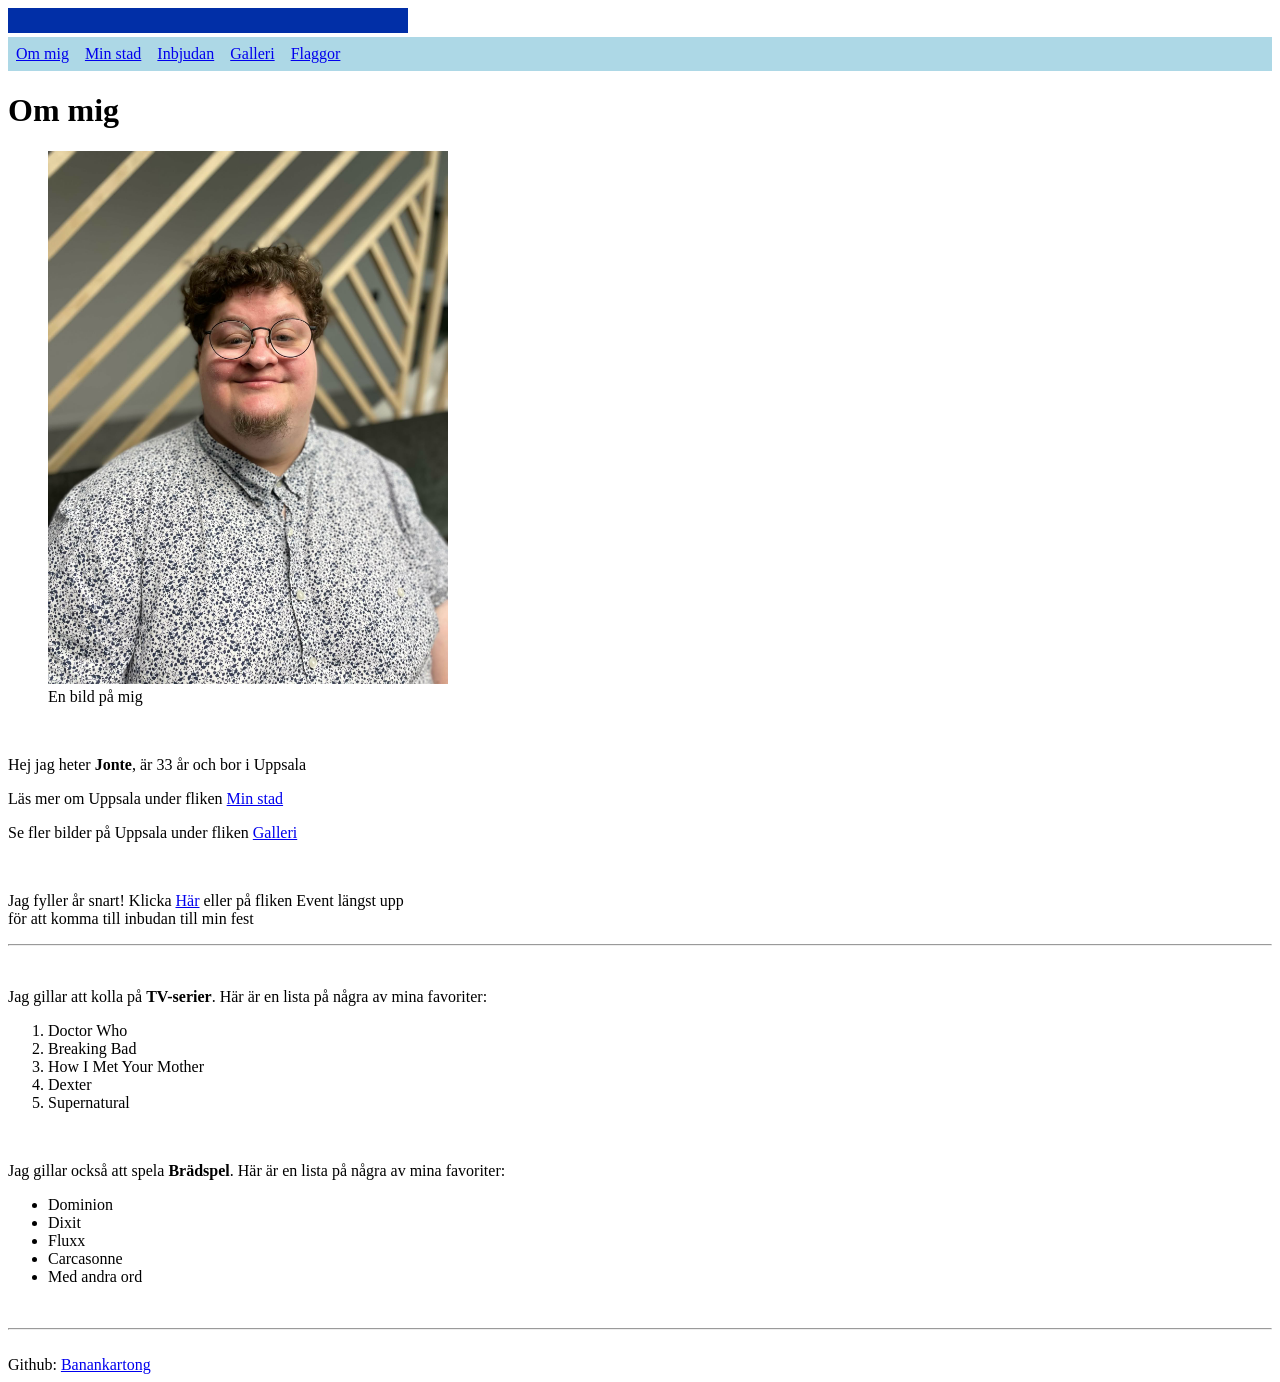
<file: index.html>
<!DOCTYPE html>
<html lang="sv">

<head>
    <meta charset="UTF-8">
    <meta name="viewport" content="width=device-width, initial-scale=1.0">
    <title>Om mig</title>
    <link rel="shortcut icon" href="images/favicon.jpg" type="image/x-icon">
    <link rel="stylesheet" href="styles/style.css">
    
</head>

<body>

    <header>
        <img src="images/blue.jpg" width="400" height="25" alt="Blå header rand">

        <nav id="top-menu">
            <ul>
                <li><a href="index.html">Om mig</a></li>
            </ul>
            <ul>
                <li><a href="city.html">Min stad</a></li>
            </ul>
            <ul>
                <li><a href="event.html">Inbjudan</a></li>
            </ul>
            <ul>
                <li><a href="gallery.html">Galleri</a></li>
            </ul>
            <ul>
                <li><a href="flags.html">Flaggor</a></li>
            </ul>

        </nav>
    </header>

    <h1>Om mig</h1>

    <main>
        <figure>
            <img src="images/Jag.jpg" width="400" alt="En bild på mig">
            <figcaption>En bild på mig</figcaption>
        </figure>

        <br>
        <p>Hej jag heter <b>Jonte</b>, är 33 år och bor i Uppsala</p>

        <aside>
            <p>Läs mer om Uppsala under fliken <a href="city.html">Min stad</a></p>

            <p>Se fler bilder på Uppsala under fliken <a href="gallery.html">Galleri</a></p>
            <br>

            <p>Jag fyller år snart! Klicka <a href="event.html">Här</a> eller på fliken Event längst upp
                <br>
                för att komma till inbudan till min fest
            </p>
        </aside>

        <hr>
        <br>

        <p>Jag gillar att kolla på <b>TV-serier</b>. Här är en lista på några av mina favoriter:</p>

        <ol>
            <li>Doctor Who</li>
            <li>Breaking Bad</li>
            <li>How I Met Your Mother</li>
            <li>Dexter</li>
            <li>Supernatural</li>
        </ol>

        <br>

        <p>Jag gillar också att spela <b>Brädspel</b>. Här är en lista på några av mina favoriter:</p>

        <ul>
            <li>Dominion</li>
            <li>Dixit</li>
            <li>Fluxx</li>
            <li>Carcasonne</li>
            <li>Med andra ord</li>
        </ul>

    </main>


    <br>
    <hr>
    <br>
    <footer>
        Github: <a href="https://github.com/Banankartong" rel="noopener" target="_blank">Banankartong</a>
    </footer>


</body>

</html>
</file>
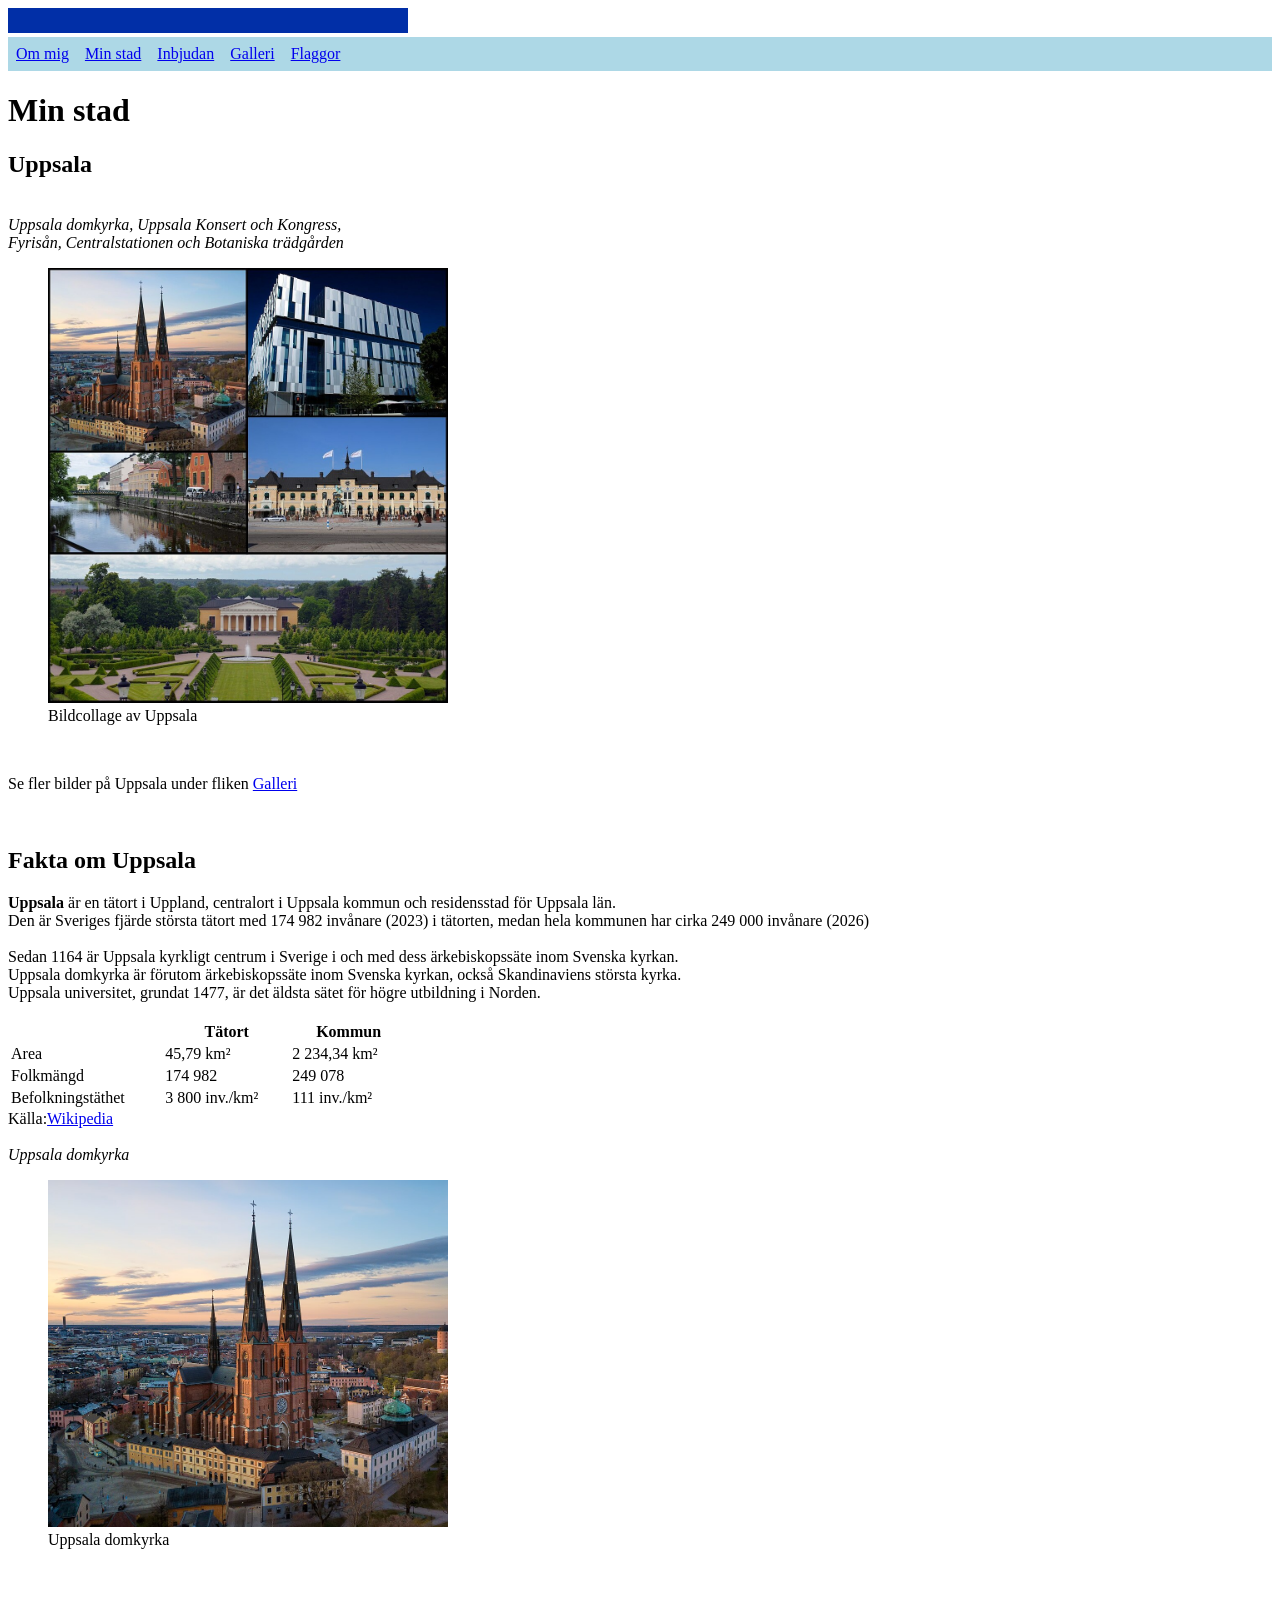
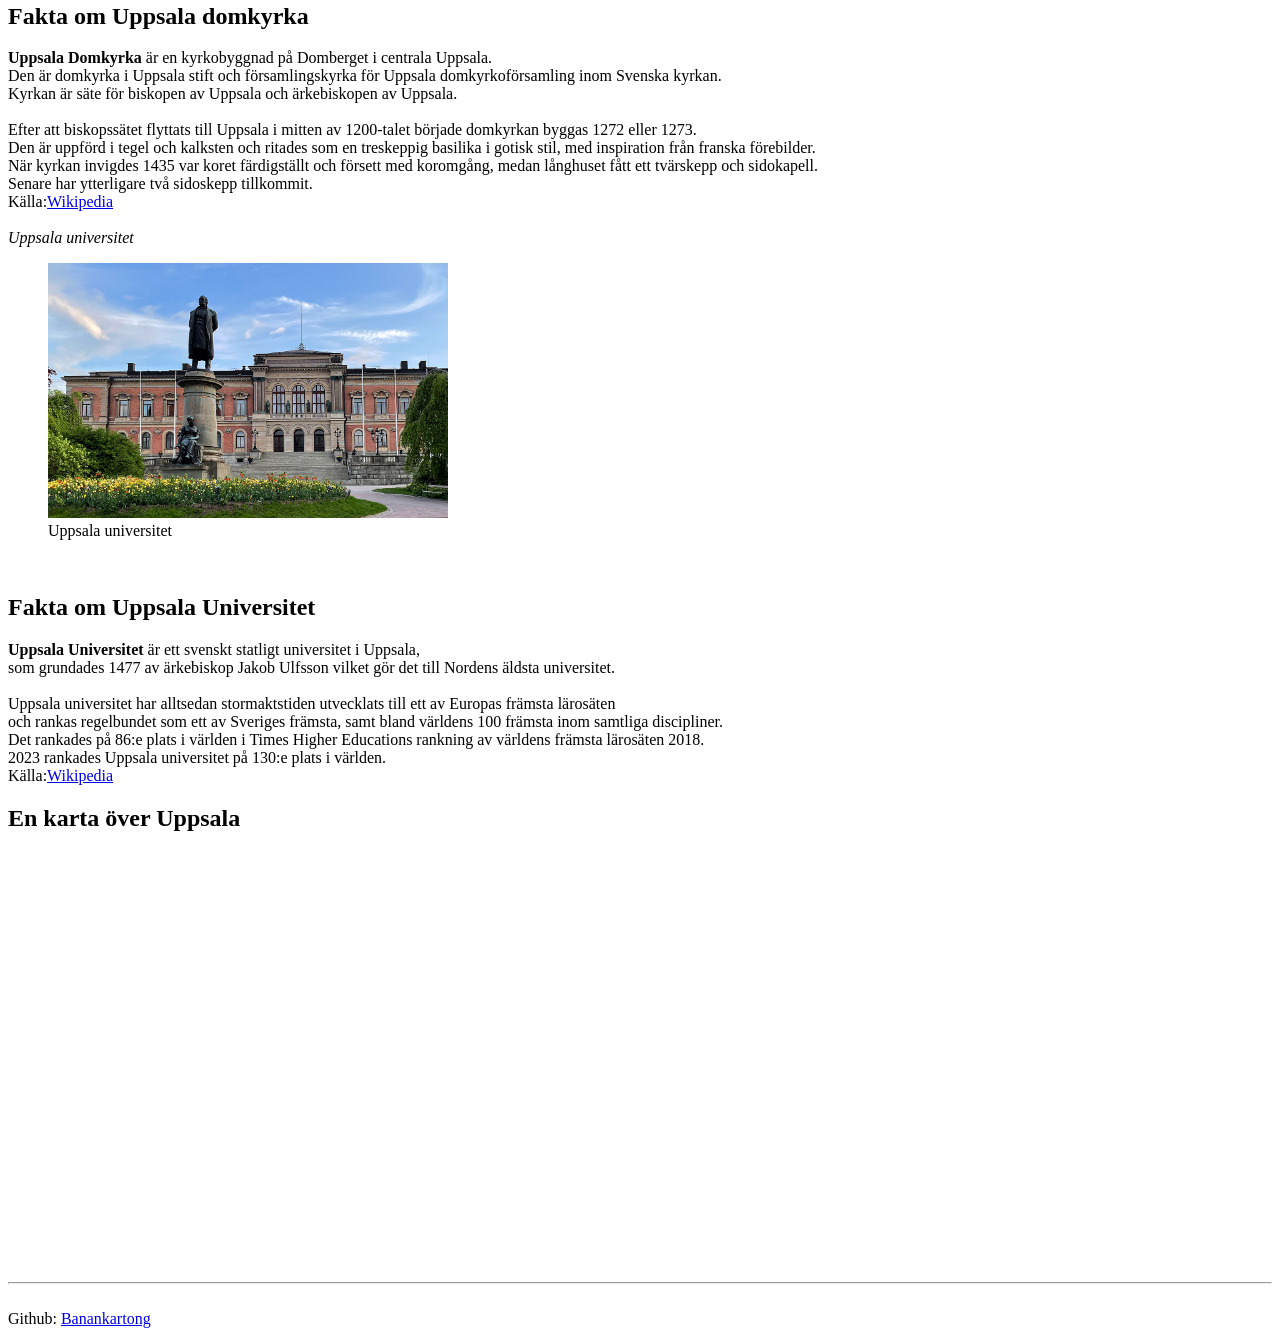
<file: city.html>
<!DOCTYPE html>
<html lang="sv">

<head>
    <meta charset="UTF-8">
    <meta name="viewport" content="width=device-width, initial-scale=1.0">
    <title>City</title>
        <link rel="shortcut icon" href="images/favicon.jpg" type="image/x-icon">
    <link rel="stylesheet" href="styles/style.css">
    
</head>

<body>

    <header>
        <img src="images/blue.jpg" width="400" height="25" alt="Blå header rand">

        <nav id="top-menu">
            <ul>
                <li><a href="index.html">Om mig</a></li>
            </ul>
            <ul>
                <li><a href="city.html">Min stad</a></li>
            </ul>
            <ul>
                <li><a href="event.html">Inbjudan</a></li>
            </ul>
            <ul>
                <li><a href="gallery.html">Galleri</a></li>
            </ul>
            <ul>
                <li><a href="flags.html">Flaggor</a></li>
            </ul>

        </nav>
    </header>

    <h1>Min stad</h1>

    <main>
        <h2>Uppsala</h2>

        <br>
        <i>Uppsala domkyrka, Uppsala Konsert och Kongress,
            <br>
            Fyrisån, Centralstationen och Botaniska trädgården
        </i>
        <br>
        <figure>
        <img src="images/Uppsala_Collage.jpg" width="400" alt="Bildcollage av Uppsala">
        <figcaption>Bildcollage av Uppsala</figcaption>
        </figure>
        <br>
        
        <aside>
        <p>Se fler bilder på Uppsala under fliken <a href="gallery.html">Galleri</a></p>
        </aside>
        <br>

        <article>
            <h2>Fakta om Uppsala</h2>
            <b>Uppsala</b> är en tätort i Uppland, centralort i Uppsala kommun och residensstad för Uppsala län.
            <br>
            Den är Sveriges fjärde största tätort med 174 982 invånare (2023) i tätorten, medan hela kommunen har cirka
            249 000 invånare (2026)
            <br><br>
            Sedan 1164 är Uppsala kyrkligt centrum i Sverige i och med dess ärkebiskopssäte inom Svenska kyrkan.
            <br>
            Uppsala domkyrka är förutom ärkebiskopssäte inom Svenska kyrkan, också Skandinaviens största kyrka.
            <br>
            Uppsala universitet, grundat 1477, är det äldsta sätet för högre utbildning i Norden.
        </article>

        <br>
        <table width="400">
            <tr>
                <th></th>
                <th>Tätort</th>
                <th>Kommun</th>
            </tr>
            <tr>
                <td>Area</td>
                <td>45,79 km²</td>
                <td>2 234,34 km² </td>
            </tr>
            <tr>
                <td>Folkmängd</td>
                <td>174 982 </td>
                <td>249 078</td>
            </tr>
            <tr>
                <td>Befolkningstäthet</td>
                <td>3 800 inv./km²</td>
                <td>111 inv./km²</td>
            </tr>
        </table>
        Källa:<a href="https://sv.wikipedia.org/wiki/Uppsala" target="_blank">Wikipedia</a>

        <br><br>

        <i>Uppsala domkyrka</i>
        <br>
        <figure>
        <img src="images/domkyrkan.jpg" width="400" alt="Uppsala domkyrka">
        <figcaption>Uppsala domkyrka</figcaption>
        </figure>
        <br>

        <article>
            <h2>Fakta om Uppsala domkyrka</h2>
            <b>Uppsala Domkyrka</b> är en kyrkobyggnad på Domberget i centrala Uppsala. <br>
            Den är domkyrka i Uppsala stift och församlingskyrka för Uppsala domkyrkoförsamling inom Svenska kyrkan.
            <br>
            Kyrkan är säte för biskopen av Uppsala och ärkebiskopen av Uppsala.
            <br><br>
            Efter att biskopssätet flyttats till Uppsala i mitten av 1200-talet började domkyrkan byggas 1272 eller
            1273. <br>
            Den är uppförd i tegel och kalksten och ritades som en treskeppig basilika i gotisk stil, med inspiration
            från franska förebilder. <br>
            När kyrkan invigdes 1435 var koret färdigställt och försett med koromgång, medan långhuset fått ett
            tvärskepp och sidokapell. <br>
            Senare har ytterligare två sidoskepp tillkommit.
        </article>
        Källa:<a href="https://sv.wikipedia.org/wiki/Uppsala_domkyrka" target="_blank">Wikipedia</a>

        <br><br>
        <i>Uppsala universitet</i>
        <br>
        <figure>
        <img src="images/Universitetet.jpg" width="400" alt="Uppsala universitet">
        <figcaption>Uppsala universitet</figcaption>
        </figure>
        <br>

        <article>
            <h2>Fakta om Uppsala Universitet</h2>
            <b>Uppsala Universitet</b> är ett svenskt statligt universitet i Uppsala, <br>
            som grundades 1477 av ärkebiskop Jakob Ulfsson vilket gör det till Nordens äldsta universitet.
            <br><br>
            Uppsala universitet har alltsedan stormaktstiden utvecklats till ett av Europas främsta lärosäten <br>
            och rankas regelbundet som ett av Sveriges främsta, samt bland världens 100 främsta inom samtliga
            discipliner. <br>
            Det rankades på 86:e plats i världen i Times Higher Educations rankning av världens främsta lärosäten 2018.
            <br>
            2023 rankades Uppsala universitet på 130:e plats i världen.
        </article>
        Källa:<a href="https://sv.wikipedia.org/wiki/Uppsala_universitet" target="_blank">Wikipedia</a>



        <br>
        <h2>En karta över Uppsala</h2>
            <div style="width: 100%"><iframe width="400" height="400" scrolling="no" marginheight="0" marginwidth="0"
                    style="border:0" allowfullscreen
                    src="https://www.google.com/maps/embed/v1/place?key=AIzaSyBVizdQeh3udy11xDc5Ao2YStR2gLc-rfc&amp;q=uppsala&amp;maptype=roadmap&amp;zoom=14"><a
                        href="https://www.maps.ie/world-time-zone-map/">time zone</a></iframe></div>
                        

    </main>

    <br>
    <hr>
    <br>
    <footer>
        Github: <a href="https://github.com/Banankartong" rel="noopener" target="_blank" >Banankartong</a>
    </footer>

</body>

</html>
</file>
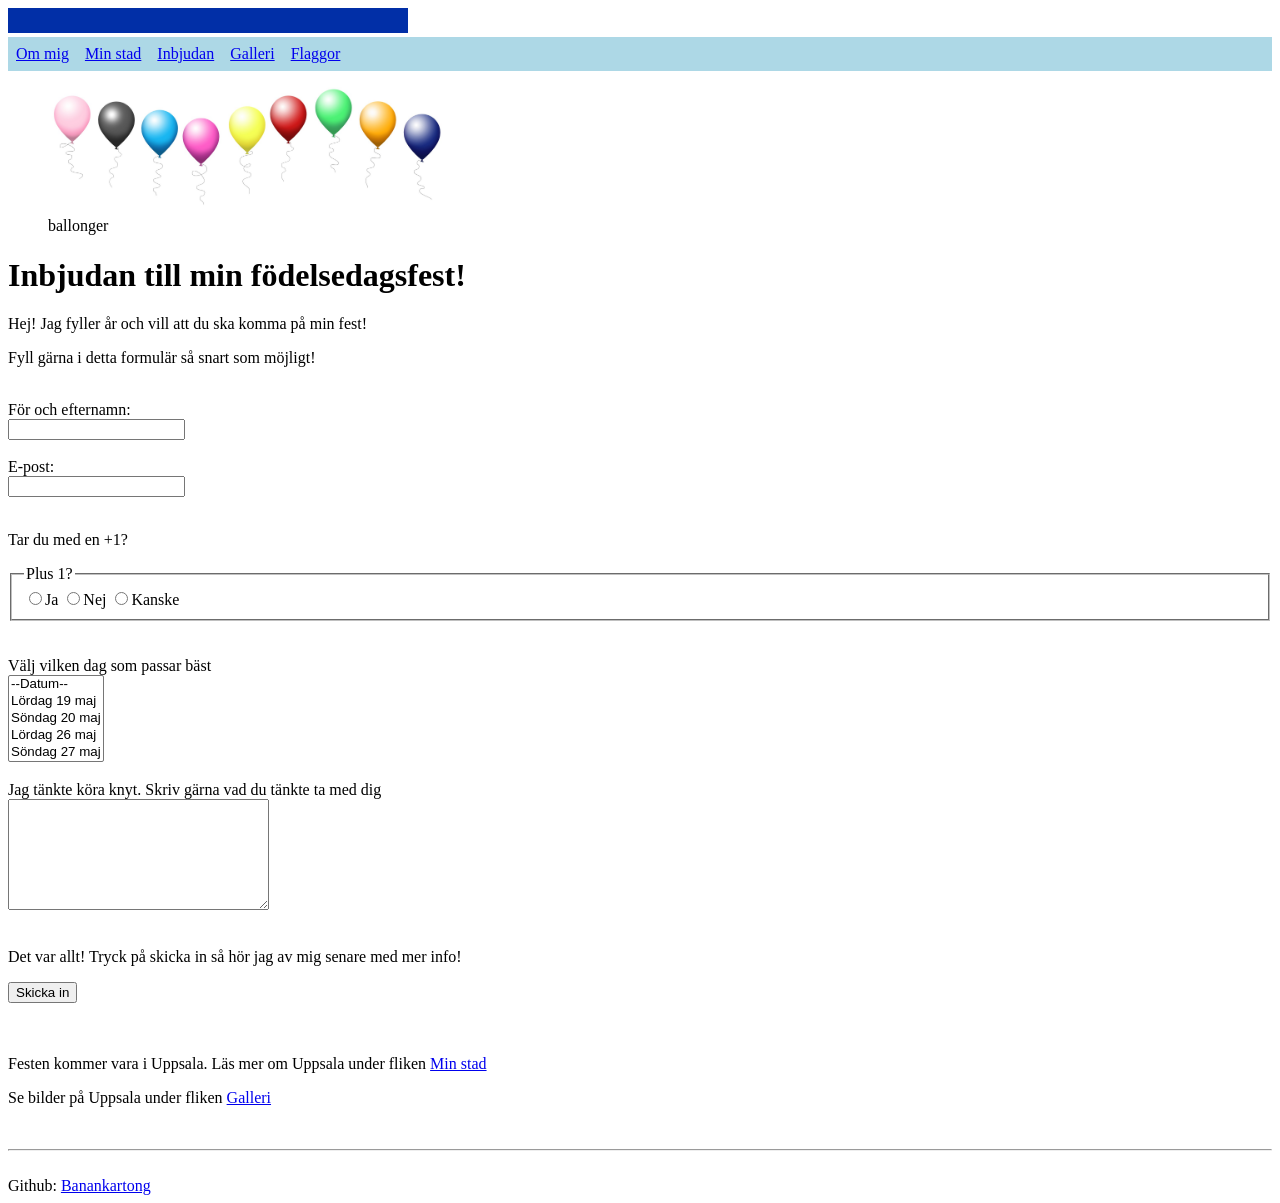
<file: event.html>
<!DOCTYPE html>
<html lang="sv">

<head>
    <meta charset="UTF-8">
    <meta name="viewport" content="width=device-width, initial-scale=1.0">
    <title>Inbjudan</title>
    <link rel="shortcut icon" href="images/favicon.jpg" type="image/x-icon">
    <link rel="stylesheet" href="styles/style.css">
    
</head>

<body>

    <header>
        <img src="images/blue.jpg" width="400" height="25" alt="Blå header rand">

        <nav id="top-menu">
            <ul>
                <li><a href="index.html">Om mig</a></li>
            </ul>
            <ul>
                <li><a href="city.html">Min stad</a></li>
            </ul>
            <ul>
                <li><a href="event.html">Inbjudan</a></li>
            </ul>
            <ul>
                <li><a href="gallery.html">Galleri</a></li>
            </ul>
            <ul>
                <li><a href="flags.html">Flaggor</a></li>
            </ul>

        </nav>
    </header>

    <main>

        <figure>
        <img src="images/ballonger.jpg" width="400" alt="ballonger">
        <figcaption>ballonger</figcaption>
        </figure>

        <h1>Inbjudan till min födelsedagsfest!</h1>

        <p>Hej! Jag fyller år och vill att du ska komma på min fest!</p>

        <p>Fyll gärna i detta formulär så snart som möjligt!</p>
        <br>

        <form action="" method="get">

            <label>För och efternamn: <br><input type="text" name="fullname"></label>
            <br><br>
            <label>E-post: <br><input type="email" name="email"></label>
            <br><br>

            <P>
                Tar du med en +1?
            </P>

            <fieldset>
                <legend>Plus 1?</legend>
                <label><input type="radio" name="color_signal" value="yes">Ja</label>
                <label><input type="radio" name="color_signal" value="no">Nej</label>
                <label><input type="radio" name="color_signal" value="maybe">Kanske</label>
            </fieldset>

            <br><br>

            <div>
                <label for="date">Välj vilken dag som passar bäst</label>
            </div>

            <div>
                <select name="date" id="date" multiple size="5">
                    <option value="">--Datum--</option>
                    <option value="19/5">Lördag 19 maj</option>
                    <option value="20/5">Söndag 20 maj</option>
                    <option value="26/5">Lördag 26 maj</option>
                    <option value="27/5">Söndag 27 maj</option>
                </select>
            </div>
            <br>

            <label for="food">Jag tänkte köra knyt. Skriv gärna vad du tänkte ta med dig</label>
            <br>
            <textarea name="food" id="food" cols="30" rows="7"></textarea>
            <br><br>
            <p>Det var allt! Tryck på skicka in så hör jag av mig senare med mer info!</p>
            <button type="submit">Skicka in</button>

        </form>

        <br><br>
        
        <aside>
            <p>Festen kommer vara i Uppsala. Läs mer om Uppsala under fliken <a href="city.html">Min stad</a></p>

            <p>Se bilder på Uppsala under fliken <a href="gallery.html">Galleri</a></p>
        </aside>

    </main>

    <br>
    <hr>
    <br>
    <footer>
        Github: <a href="https://github.com/Banankartong" rel="noopener" target="_blank" >Banankartong</a>
    </footer>

</body>

</html>
</file>
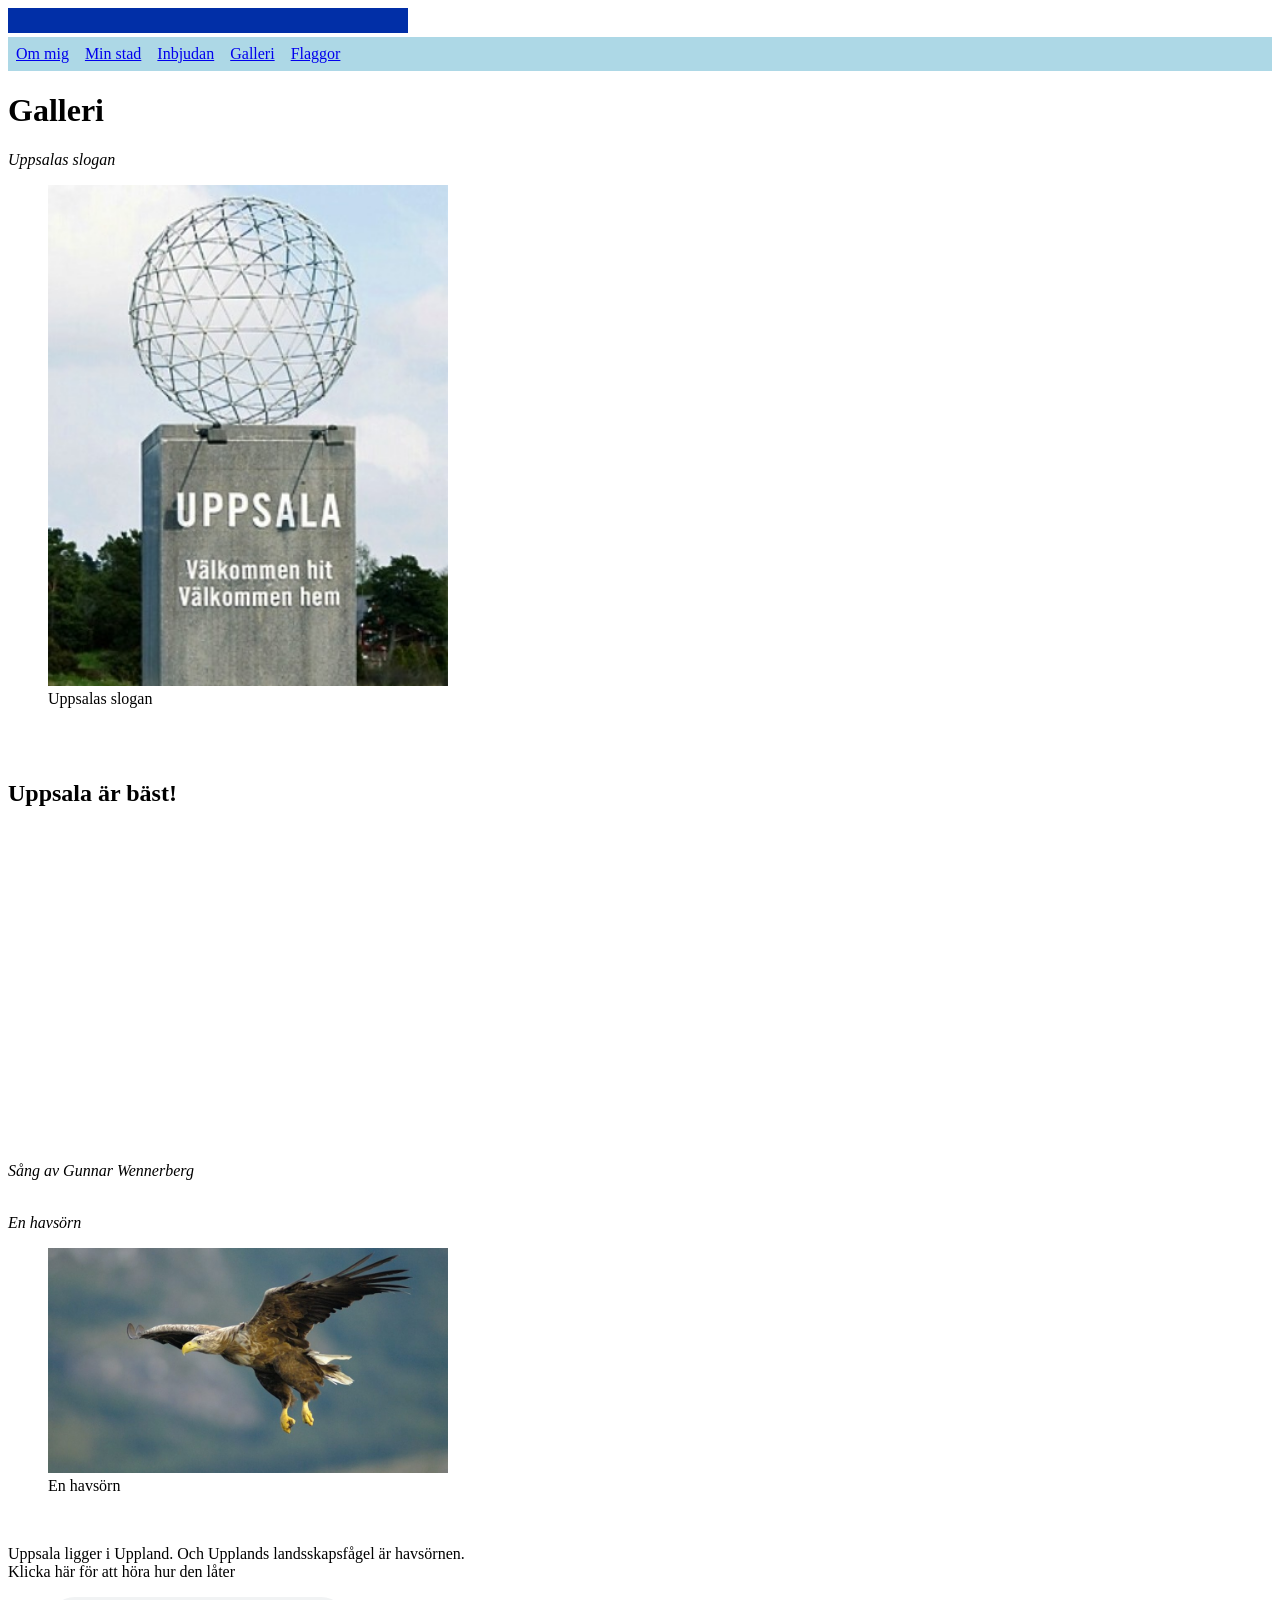
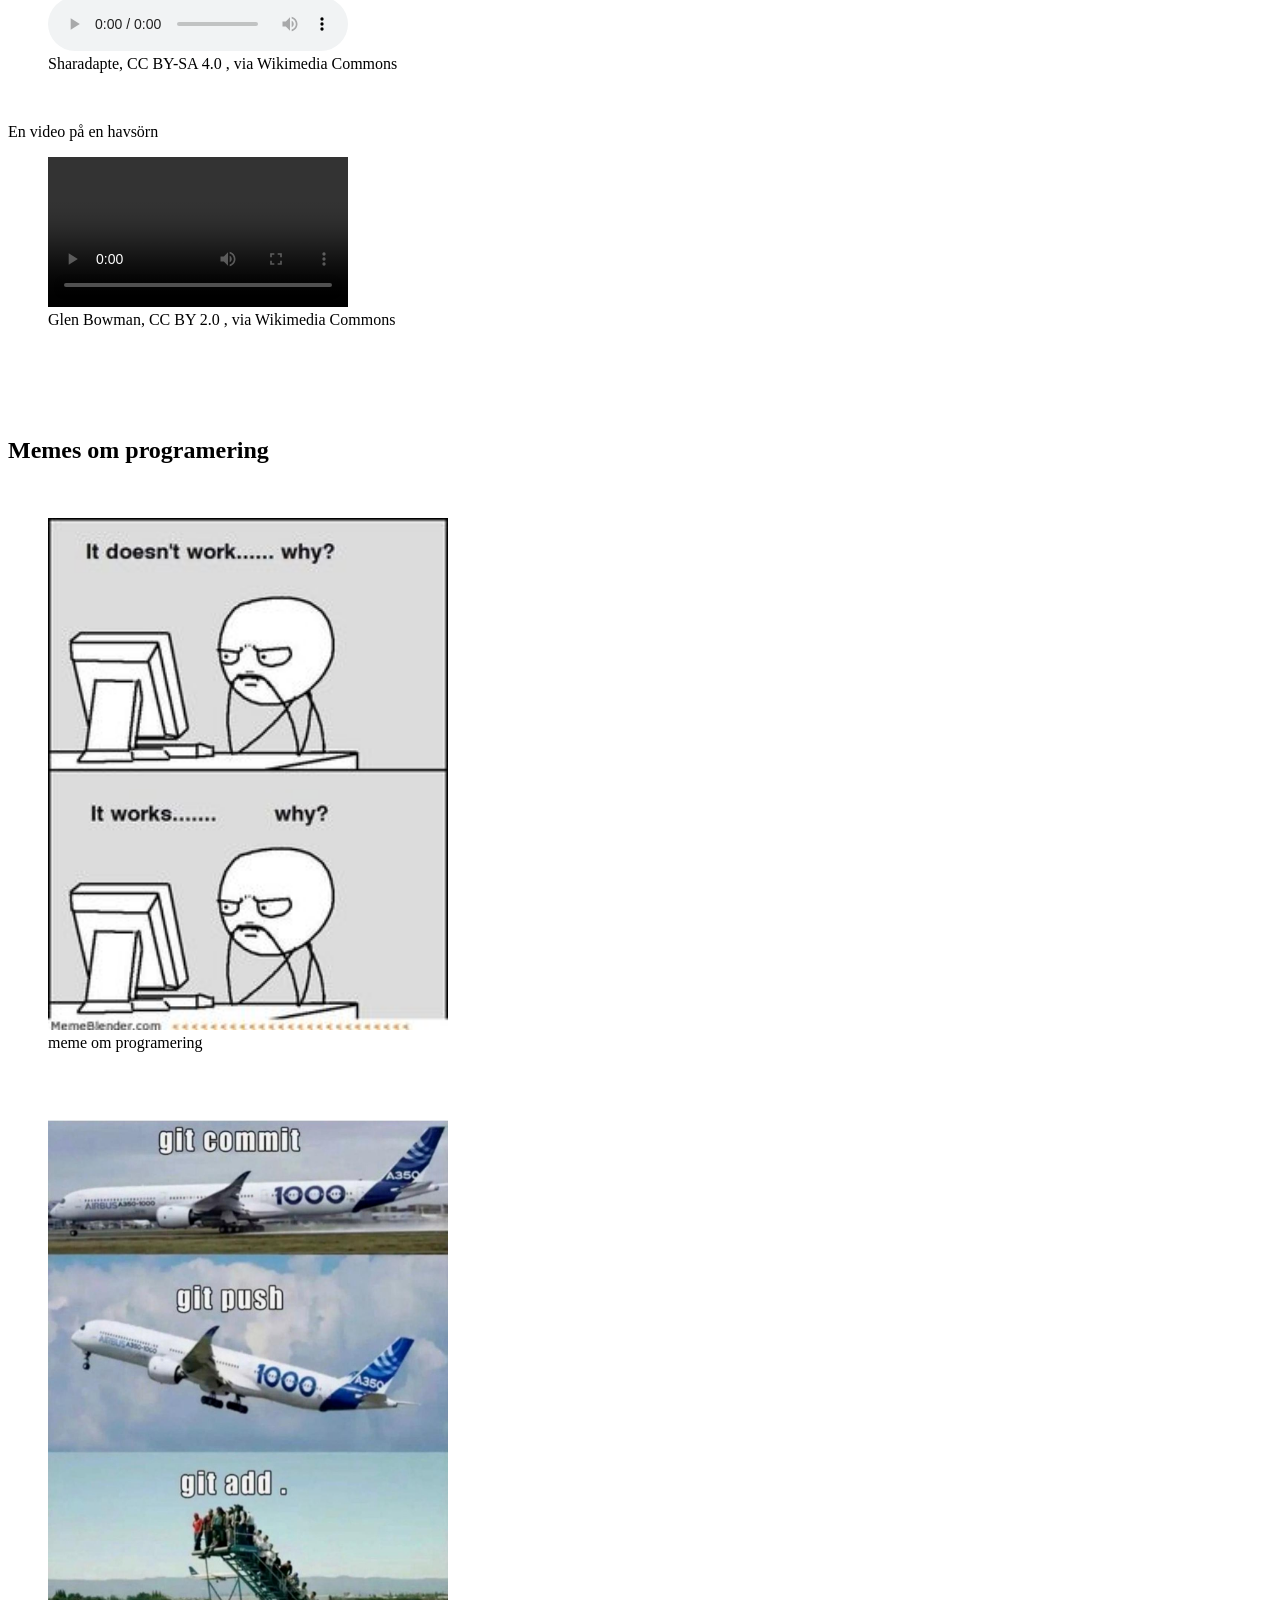
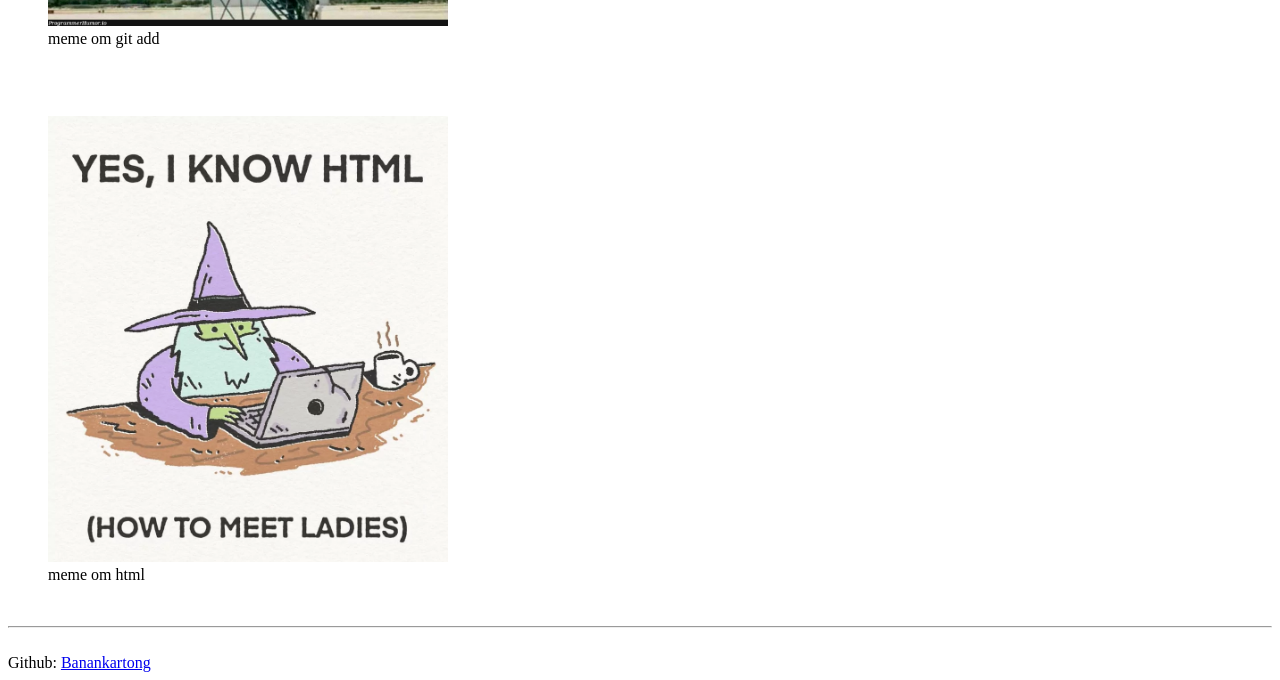
<file: gallery.html>
<!DOCTYPE html>
<html lang="sv">

<head>
    <meta charset="UTF-8">
    <meta name="viewport" content="width=device-width, initial-scale=1.0">
    <title>Galleri</title>
    <link rel="shortcut icon" href="images/favicon.jpg" type="image/x-icon">
    <link rel="stylesheet" href="styles/style.css">
    
</head>

<body>

    <header>
        <img src="images/blue.jpg" width="400" height="25" alt="Blå header rand">

        <nav id="top-menu">
            <ul>
                <li><a href="index.html">Om mig</a></li>
            </ul>
            <ul>
                <li><a href="city.html">Min stad</a></li>
            </ul>
            <ul>
                <li><a href="event.html">Inbjudan</a></li>
            </ul>
            <ul>
                <li><a href="gallery.html">Galleri</a></li>
            </ul>
            <ul>
                <li><a href="flags.html">Flaggor</a></li>
            </ul>

        </nav>
    </header>

    <main>
        <h1>Galleri</h1>

        <i>Uppsalas slogan</i>
        <br>
        <figure>
            <img src="images/valkommen.JPG" width="400" alt="Uppsalas slogan">
            <figcaption>Uppsalas slogan</figcaption>
        </figure>
        <br>

        <br>
        <h2>Uppsala är bäst!</h2>
        <iframe width="560" height="315" src="https://www.youtube.com/embed/auw5YAcL--s?si=YxFsH4l7SSNibH1f"
            title="YouTube video player" frameborder="0"
            allow="accelerometer; autoplay; clipboard-write; encrypted-media; gyroscope; picture-in-picture; web-share"
            referrerpolicy="strict-origin-when-cross-origin" allowfullscreen></iframe>
        <p><i>Sång av Gunnar Wennerberg</i></p>
        <br>

        <i>En havsörn</i>
        <br>
        <figure>
            <img src="images/eagle.jpg" width="400" alt="En havsörn">
            <figcaption>En havsörn</figcaption>
        </figure>
        <br>
        <p>Uppsala ligger i Uppland. Och Upplands landsskapsfågel är havsörnen.
            <br>
            Klicka här för att höra hur den låter
        </p>

        <figure>
            <audio
                src="https://upload.wikimedia.org/wikipedia/commons/2/26/White-bellied_sea_eagle_song_recorded_in_November_2009_at_Adur%2C_Ratnagiri.wav?utm_source=commons.wikimedia.org&utm_campaign=index&utm_content=original"
                controls>
            </audio>
            <figcaption>Sharadapte, CC BY-SA 4.0 <https://creativecommons.org/licenses/by-sa/4.0>, via Wikimedia Commons</figcaption>
        </figure>

        <br>
        <p>En video på en havsörn</p>
        <figure>
            <video
                src="https://upload.wikimedia.org/wikipedia/commons/3/34/White-tailed_eagle_%28Haliaeetus_albicilla%29.webm?utm_source=commons.wikimedia.org&utm_campaign=index&utm_content=original"
                controls></video>
            <figcaption>Glen Bowman, CC BY 2.0 <https://creativecommons.org/licenses/by/2.0>, via Wikimedia Commons</figcaption>
        </figure>

        <br><br><br><br>

        <h2>Memes om programering</h2>
        <br>
        <figure>
            <img src="images/works.jpg" width="400" alt="meme om programering">
            <figcaption>meme om programering</figcaption>
        </figure>
        <br><br>
        <figure>
            <img src="images/add.png" width="400" alt="meme om git add">
            <figcaption>meme om git add</figcaption>
        </figure>
        <br><br>
        <figure>
            <img src="images/ladies.webp" width="400" alt="meme om html">
            <figcaption>meme om html</figcaption>
        </figure>

    </main>

    <br>
    <hr>
    <br>
    <footer>
        Github: <a href="https://github.com/Banankartong" rel="noopener" target="_blank">Banankartong</a>
    </footer>

</body>

</html>
</file>
<file: styles/style.css>
nav {
            display: flex;
            flex-direction: row;
        }

nav#top-menu ul {
    margin: 0;
    padding: .5rem;
    list-style: none;
    display: flex;
}

nav#top-menu ul li {

    position: relative;
}

nav#top-menu {
    background-color: lightblue;
}
</file>
